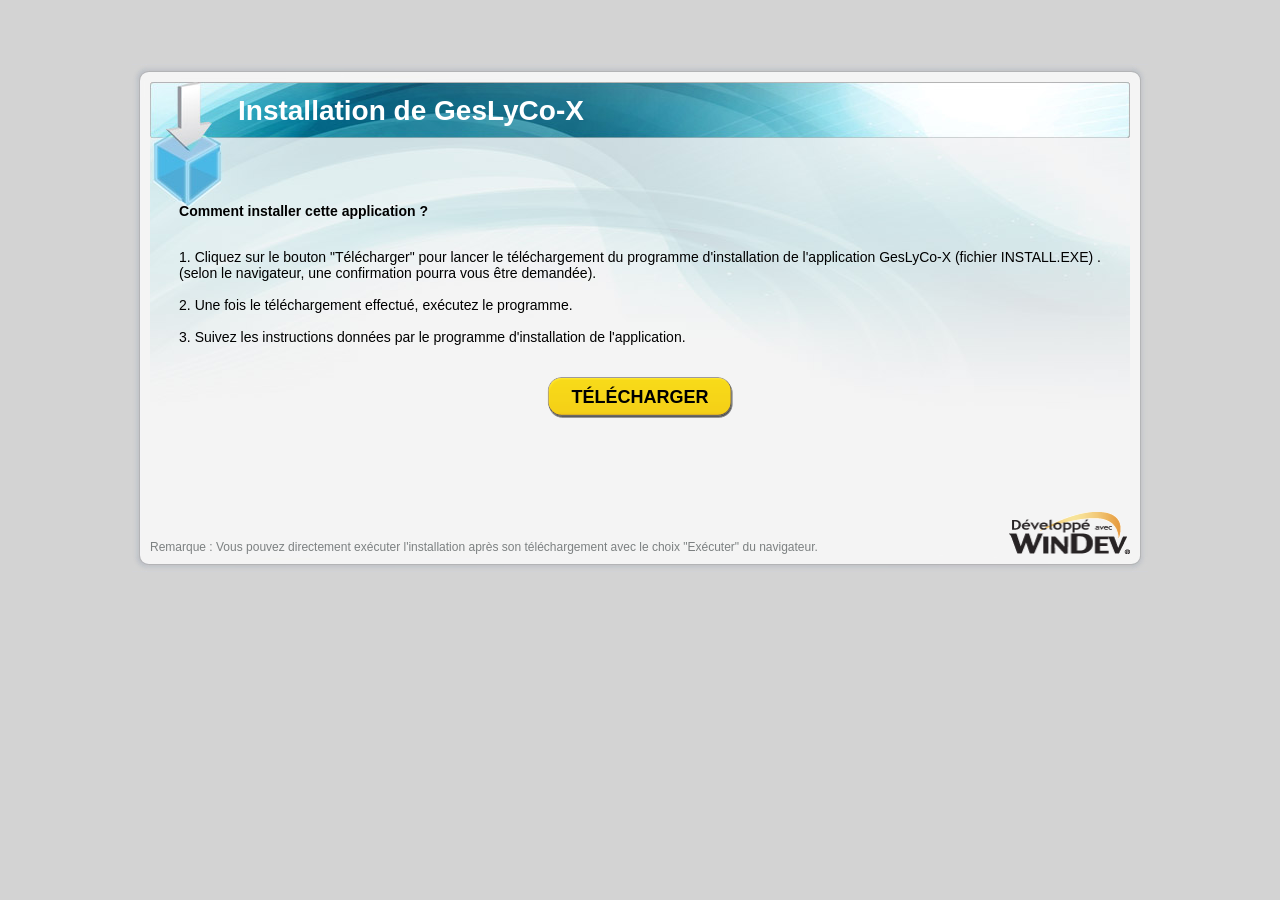
<file: index.html>
<!DOCTYPE HTML PUBLIC "-//W3C//DTD HTML 4.01 Transitional//EN"
"http://www.w3.org/TR/html4/loose.dtd">
<html>
<head>
<meta http-equiv="Content-Type" content="text/html; charset=utf-8">
<title>Installation de GesLyCo-X</title>
<style type="text/css">
<!--
body {
	background-color: #d3d3d3;
	margin-left: 0px;
	margin-top: 0px;
	margin-right: 0px;
	margin-bottom: 0px;
}
body,td,th, pre {
	font-family: Arial, Helvetica, sans-serif;
	font-size: 14px;
	color: #000000;
}
A:link {
	color: #000000;
	text-decoration: none;
}
A:active {
	color: #000000;
	text-decoration: none;
}
A:visited {
	color: #000000;
	text-decoration: none;
}
A:hover {
	color: #000000;
	text-decoration: none;
}
.titre {
	color: #FFFFFF;
	font-weight: bold;
	font-size: 28px; 
}
.remarque {
	color: #7c8081;
	font-size: 12px; 
}
.bouton a{ 
	display:block;
	width:192px;
	line-height:45px;
	text-align:center;
	vertical-align:middle;
	background:url(./INSTALL/btn_orange.png) no-repeat;
	font-weight:bold;
	font-size: 18px; 
	text-transform: uppercase; 
	text-decoration:none;
}
.bouton a:hover {
	background:url(./INSTALL/btn_orange-on.png) no-repeat;
}
-->
</style></head>

<body>


<div align="center">
  <br>
  <br>
  <br>
  <br>
  <table width="1016" border="0" cellspacing="0" cellpadding="0">
    <tr>
      <td width="18" height="18"><img src="INSTALL/cadre_hg.gif" width="18" height="18"></td>
      <td width="980" height="18" background="INSTALL/cadre_hm.gif"><img src="INSTALL/cadre_hm.gif" width="100%" height="18"></td>
      <td width="18" height="18"><img src="INSTALL/cadre_hd.gif" width="18" height="18"></td>
    </tr>
    <tr>
      <td width="18" height="472" background="INSTALL/cadre_mg.gif"><img src="INSTALL/cadre_mg.gif" width="18" height="100%"></td>
      <td width="980" height="472" valign="top" bgcolor="#f4f4f4" style="background-image: url('INSTALL/fond_hd.jpg'); background-repeat: no-repeat; background-position: left top;"><table width="980" height="472"  border="0" cellpadding="0" cellspacing="0">
        <tr>
          <td height="57" colspan="2"><table width="980"  border="0" cellspacing="0" cellpadding="0">
            <tr align="left">
              <td width="88">&nbsp;</td>
              <td width="892"><span class="titre">Installation de GesLyCo-X</span></td>
            </tr>
          </table></td>
          </tr>
        <tr>
          <td height="360" colspan="2"><div align="center">
            <table border="0" cellspacing="0" cellpadding="0">
              <tr>
                <td><div align="left"><b>Comment installer cette application ?</b><br>
                      <br>
                      <pre>1. Cliquez sur le bouton "T&eacute;l&eacute;charger" pour lancer le t&eacute;l&eacute;chargement du programme d'installation de l'application GesLyCo-X (fichier INSTALL.EXE) .
(selon le navigateur, une confirmation pourra vous être demandée).

2. Une fois le t&eacute;l&eacute;chargement effectu&eacute;, ex&eacute;cutez le programme.

3. Suivez les instructions donn&eacute;es par le programme d'installation de l'application.</pre>
                </div></td>
                </tr>
            </table>
            <br>
            <span class="bouton"><a href="INSTALL/INSTALL.EXE">T&eacute;l&eacute;charger</a></span><br>
            </div></td>
          </tr>
        <tr valign="bottom">
          <td width="823" height="55" class="remarque"><div align="left">Remarque : Vous pouvez directement ex&eacute;cuter l'installation apr&egrave;s son t&eacute;l&eacute;chargement avec le choix &quot;Ex&eacute;cuter&quot; du navigateur.</div></td>
          <td width="157" height="55"><div align="right"><a href="http://www.pcsoft.fr/" target="_blank"><img src="INSTALL/logo_windev-fr.gif" width="121" height="42" border="0"></a></div></td>
        </tr>
      </table></td>
      <td width="18" height="472" background="INSTALL/cadre_md.gif"><img src="INSTALL/cadre_md.gif" width="18" height="100%"></td>
    </tr>
    <tr>
      <td width="18" height="18"><img src="INSTALL/cadre_bg.gif" width="18" height="18"></td>
      <td width="980" height="18" background="INSTALL/cadre_mb.gif"><img src="INSTALL/cadre_mb.gif" width="100%" height="18"></td>
      <td width="18" height="18"><img src="INSTALL/cadre_bd.gif" width="18" height="18"></td>
    </tr>
  </table>
</div>
</body>
</html>
</file>
